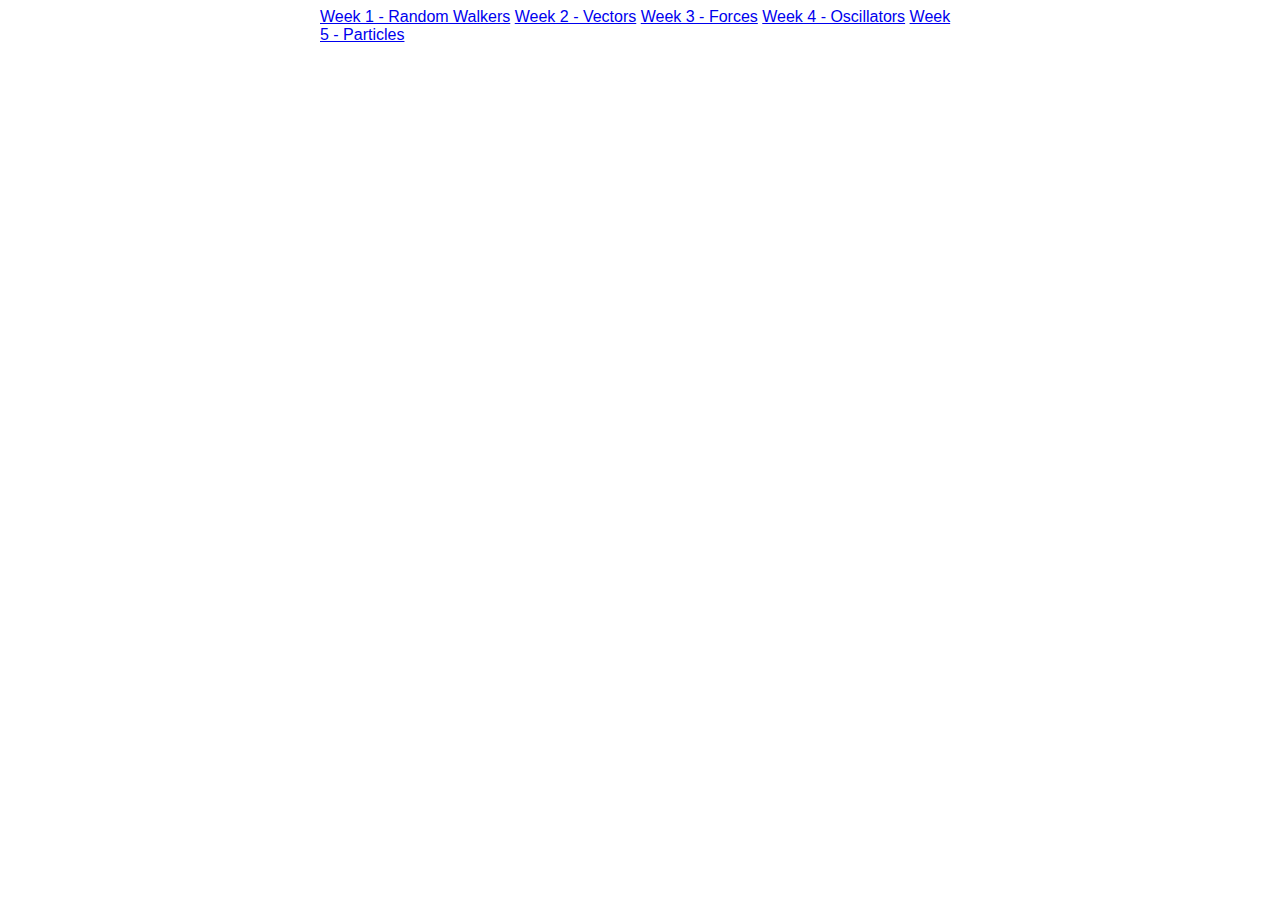
<file: index.html>
<html>

<head>
    <style>
        * {
            font-family: 'Franklin Gothic Medium', 'Arial Narrow', Arial, sans-serif;
        }

        div {
            width: 50vw;
            margin-left: auto;
            margin-right: auto;
        }
    </style>
</head>

<body>
    <div>
        <a href="/itp-nature-of-code/01_random_walkers/index.html">Week 1 - Random Walkers</a>
        <a href="/itp-nature-of-code/02-vectors/index.html">Week 2 - Vectors</a>
        <a href="/itp-nature-of-code/03_forces/index.html">Week 3 - Forces</a>
        <a href="/itp-nature-of-code/04_oscillators/index.html">Week 4 - Oscillators</a>
        <a href="/itp-nature-of-code/05_particles/index.html">Week 5 - Particles</a>
    </div>
</body>

</html>
</file>
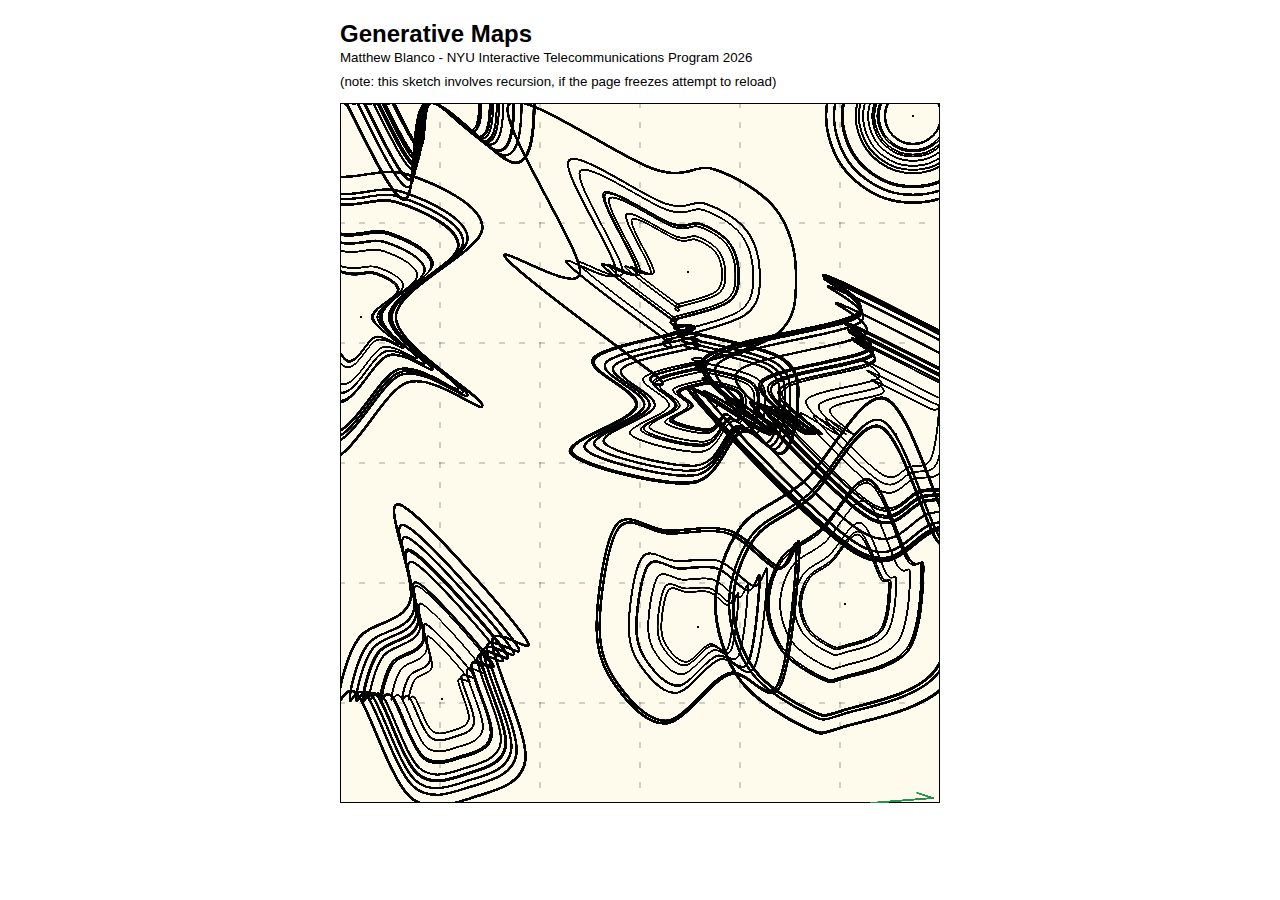
<file: 01_random_walkers/index.html>
<!DOCTYPE html>
<html lang="en">

<head>
  <meta charset="utf-8" />
  <meta name="viewport" content="width=device-width, initial-scale=1.0">

  <title>Sketch</title>

  <link rel="stylesheet" type="text/css" href="style.css">

  <script src="libraries/p5.min.js"></script>
  <script src="libraries/p5.sound.min.js"></script>
</head>

<body>
  <div class="container" style="width: 600px;">
    <h2 style="margin-bottom: 0;">Generative Maps</h2>
    <small>Matthew Blanco - NYU Interactive Telecommunications Program 2026</small>
    <script src="sketch.js"></script>
    <div>
      <small>(note: this sketch involves recursion, if the page freezes attempt to reload)</small>
    </div>
  </div>
</body>

</html>
</file>
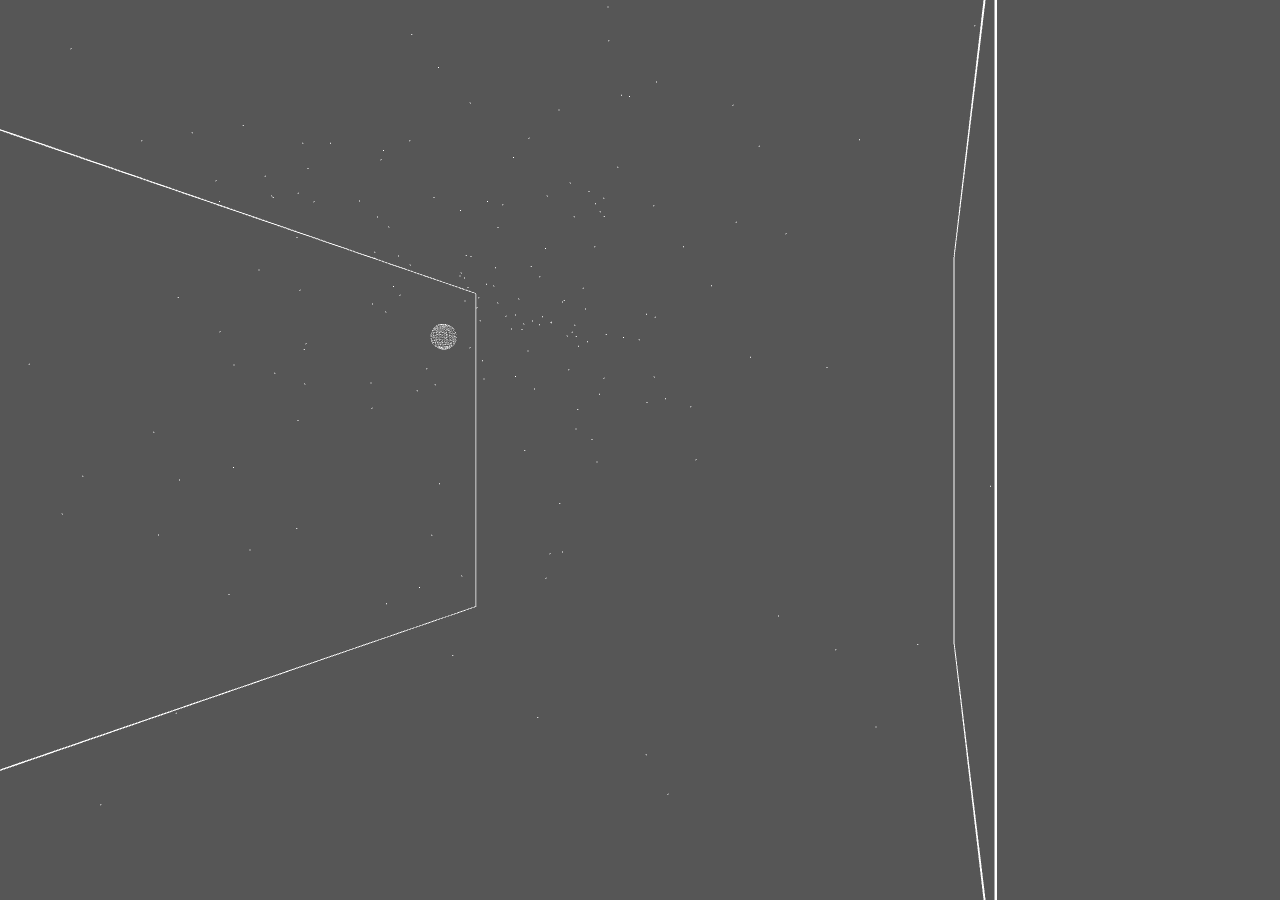
<file: 02-vectors/index.html>
<!DOCTYPE html>
<html lang="en">
  <head>
    <meta charset="utf-8" />
    <meta name="viewport" content="width=device-width, initial-scale=1.0">

    <title>Sketch</title>

    <link rel="stylesheet" type="text/css" href="style.css">

    <script src="libraries/p5.min.js"></script>
    <script src="libraries/p5.sound.min.js"></script>
  </head>

  <body>
    <script src="sketch.js"></script>
  </body>
</html>
</file>
<file: 01_random_walkers/style.css>
html, body {
  margin: 0;
  padding: 0;
  font-family: 'Franklin Gothic Medium', 'Arial Narrow', Arial, sans-serif;
}

div, canvas {
  display: block;
  margin-left: auto;
  margin-right: auto;
  margin-top: 1%;
}
</file>
<file: 02-vectors/style.css>
html, body {
  margin: 0;
  padding: 0;
}

canvas {
  display: block;
}
</file>
